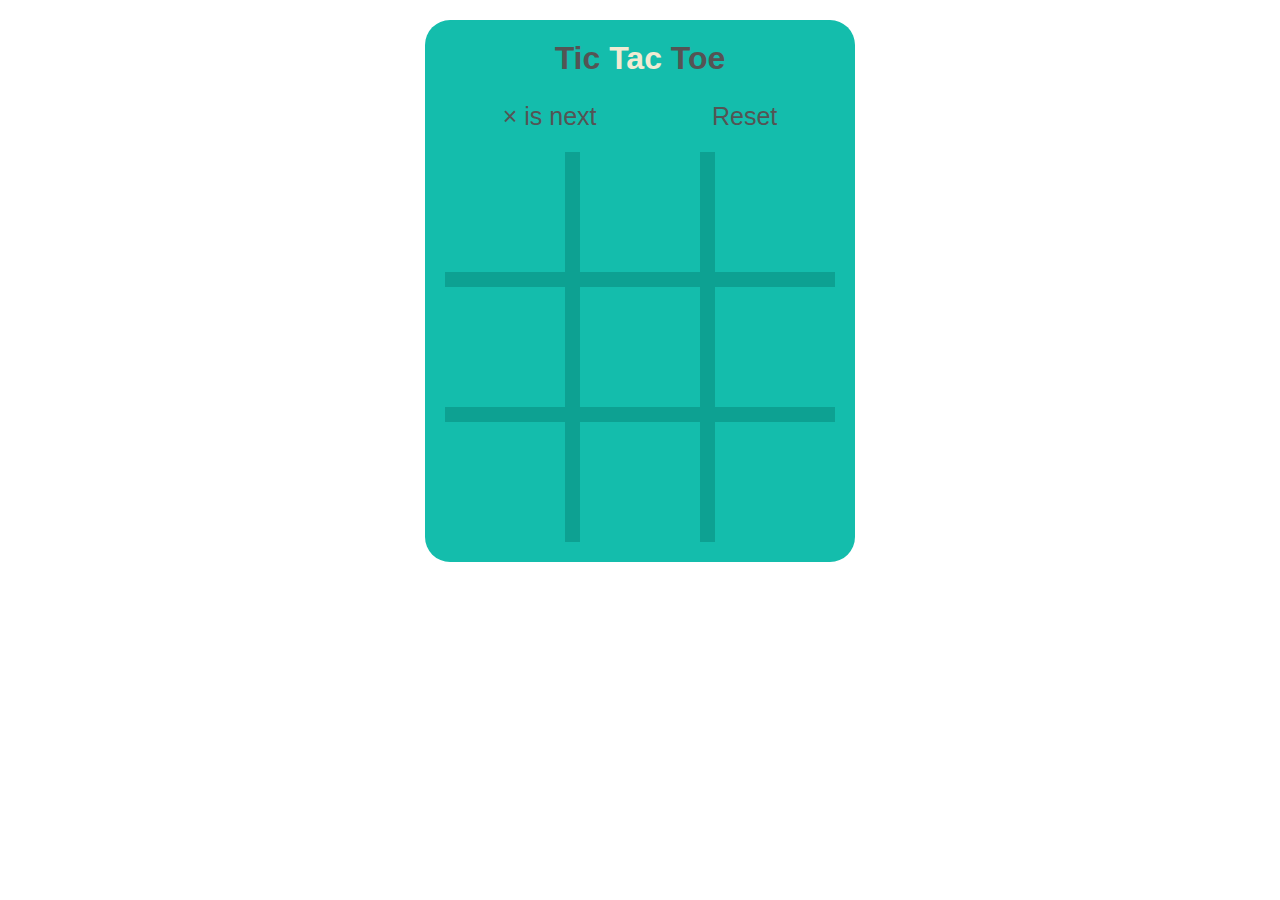
<file: index.html>
<!doctype html>
<html lang="en">
<head>
  <meta charset="UTF-8">
  <meta name="viewport"
        content="width=device-width, user-scalable=no, initial-scale=1.0, maximum-scale=1.0, minimum-scale=1.0">
  <meta http-equiv="X-UA-Compatible" content="ie=edge">
  <link rel="stylesheet" href="style1.css">
  <title>Tic Tac Toe</title>
</head>
<body>
  <div class="container">
    <h1 class="title">Tic <span>Tac</span> Toe</h1>
    <div class="status-action">
      <div class="status">× is next</div>
      <div class="reset">Reset</div>
    </div>
    <div class="game-grid">
      <div class="game-cell"></div>
      <div class="game-cell"></div>
      <div class="game-cell"></div>
      <div class="game-cell"></div>
      <div class="game-cell"></div>
      <div class="game-cell"></div>
      <div class="game-cell"></div>
      <div class="game-cell"></div>
      <div class="game-cell"></div>
    </div>
  </div>
  <script src="app1.js"></script>
</body>
</html>
</file>
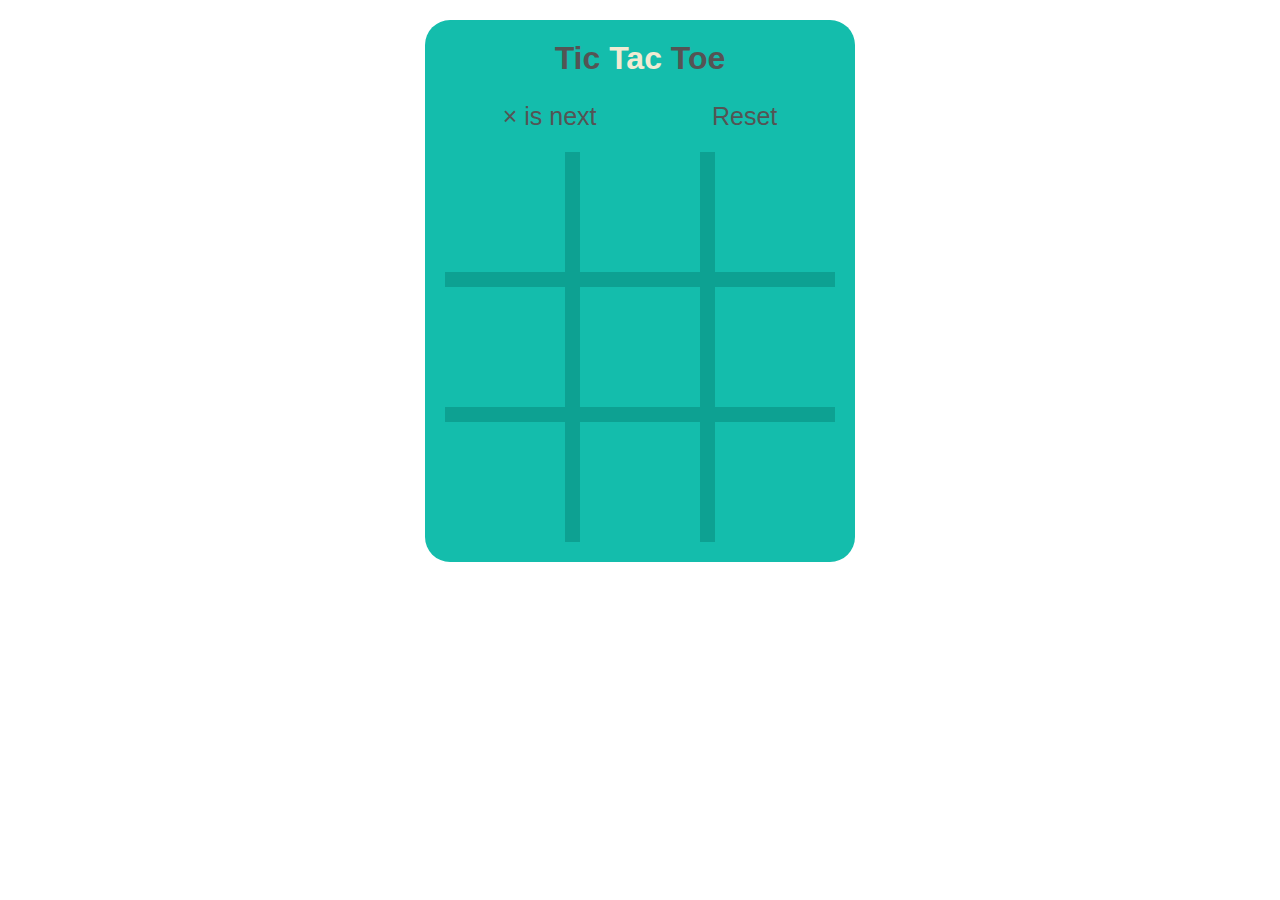
<file: index1.html>
<!doctype html>
<html lang="en">
<head>
  <meta charset="UTF-8">
  <meta name="viewport"
        content="width=device-width, user-scalable=no, initial-scale=1.0, maximum-scale=1.0, minimum-scale=1.0">
  <meta http-equiv="X-UA-Compatible" content="ie=edge">
  <link rel="stylesheet" href="style1.css">
  <title>Tic Tac Toe</title>
</head>
<body>
  <div class="container">
    <h1 class="title">Tic <span>Tac</span> Toe</h1>
    <div class="status-action">
      <div class="status">× is next</div>
      <div class="reset">Reset</div>
    </div>
    <div class="game-grid">
      <div class="game-cell"></div>
      <div class="game-cell"></div>
      <div class="game-cell"></div>
      <div class="game-cell"></div>
      <div class="game-cell"></div>
      <div class="game-cell"></div>
      <div class="game-cell"></div>
      <div class="game-cell"></div>
      <div class="game-cell"></div>
    </div>
  </div>
  <script src="app1.js"></script>
</body>
</html>
</file>
<file: style1.css>
* {
  box-sizing: border-box;
  margin: 0;
  padding: 0;
}

body {
  color: #545454;
  display: flex;
  font-family: sans-serif;
  justify-content: center;
}

.container {
  background: #14BDAC;
  margin: 20px;
  padding: 20px;
  border-radius: 25px;
}

.title {
  text-align: center;
}

.title span {
  color: #F2EBD3;
}

.status-action {
  display: flex;
  margin-top: 25px;
  font-size: 25px;
  justify-content: space-around;
  height: 30px;
}

.status span {
  color: #F2EBD3;
}

.reset {
  cursor: pointer;
}

.reset:hover {
  color: #F2EBD3;
}

.game-grid {
  background: #0DA192;
  display: grid;
  grid-template-columns: repeat(3, 1fr);
  grid-template-rows: repeat(3, 1fr);
  grid-gap: 15px;
  margin-top: 20px;
}

.game-cell {
  background: #14BDAC;
  display: flex;
  justify-content: center;
  align-items: center;
  cursor: pointer;
  height: 120px;
  width: 120px;
}

.x,
.o {
  cursor: default;
}

.x::after {
  content: '×';
  font-size: 120px;
}

.o::after {
  content: '○';
  color: #F2EBD3;
  font-size: 140px;
}

.won::after {
  color: #BD022F;
}

@media only screen and (max-width: 1024px) {
  .game-grid {
    margin-top: 25px;
    grid-gap: 10px;
  }

  .game-cell {
    height: 150px;
    width: 150px;
  }

  .x::after {
    font-size: 150px;
  }

  .o::after {
    font-size: 175px;
  }
}

@media only screen and (max-width: 540px) {
  .container {
    margin: 25px;
    padding: 25px;
  }

  .game-cell {
    height: 100px;
    width: 100px;
  }

  .x::after {
    font-size: 100px;
  }

  .o::after {
    font-size: 125px;
  }
}
</file>
